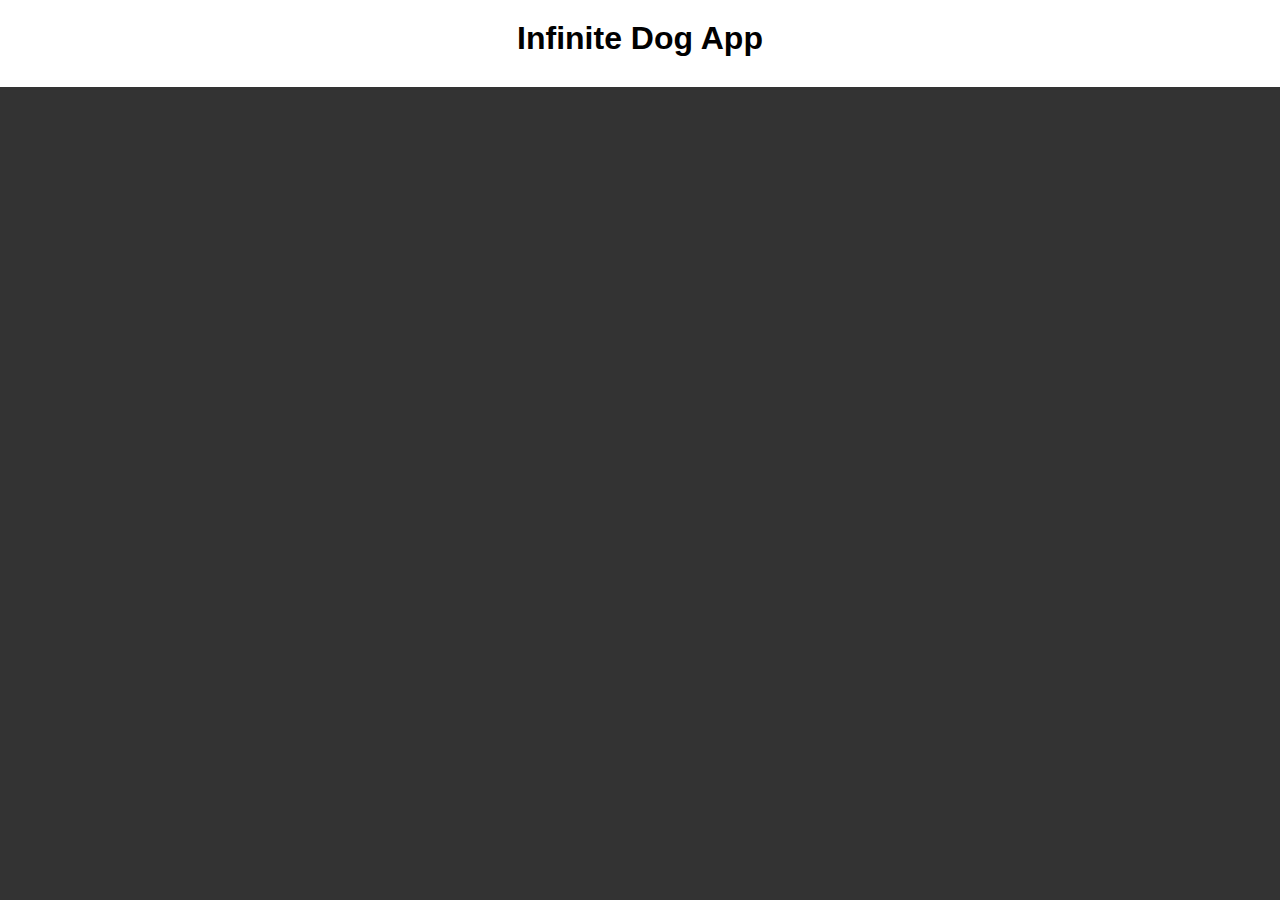
<file: Dogs_JavaScript/index.html>
<html lang="en">
<head>
    <meta charset="UTF-8">
    <meta name="viewport" content="width=device-width, initial-scale=1.0">
    <title>Document</title>
    <link rel="stylesheet" href="main.css">
</head>
<body>
    <div class="app">
        <div class="header">
            <h1>Infinite Dog App</h1>
            <div id="breed">
        
            </div>
        </div>
        <div class="slideshow" id="slideshow">

        </div>
    </div>

    <script src="main.js"></script>
</body>
</html>
</file>
<file: Dogs_JavaScript/main.css>
body {
   margin: 0;
   font-family: sans-serif; 
}

.app {
    height: 100%;
    width: 100%; 
    display: flex;
    flex-direction: column;
}

.header {
    text-align: center;
    padding: 20px 0;
}

.header h1 {
    margin: 0 0 10px 0;
}

.header select {
    font-size: 1rem;
}

.slideshow {
    flex: 1;
    background-color: #333;
    position: relative;
    overflow: hidden;
}

.slide {
    position: absolute;
    top: 0;
    bottom: 0;
    left: 0;
    right: 0;
    background-repeat: no-repeat;
    background-size: contain;
    background-position: center center;
    opacity: 0;
    transform: scale(1);
    transition: all .9s ease-out;
}

.slide:nth-last-child(2) {
    opacity: 1;
    transform: scale(1.08);
}
</file>
